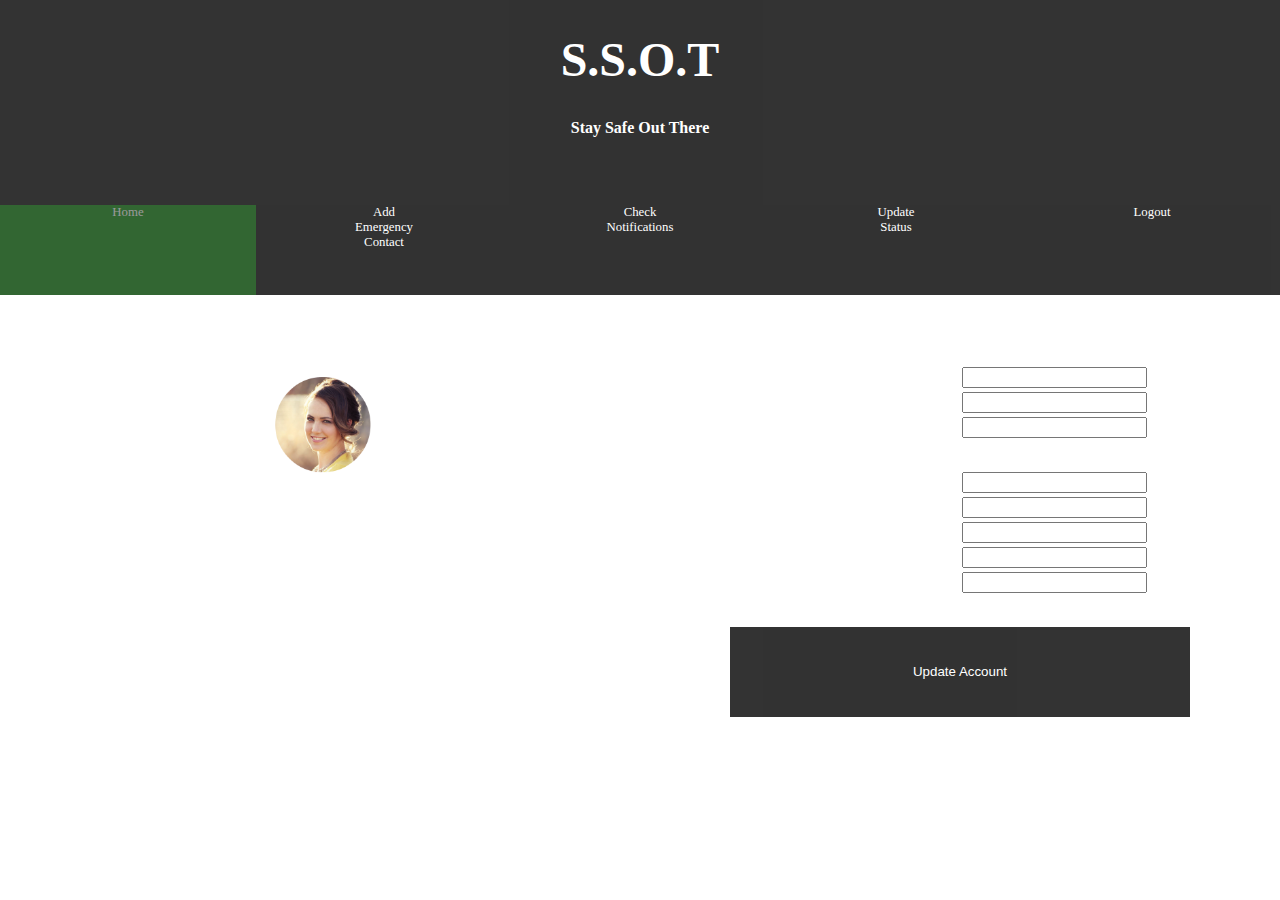
<file: src/main/resources/public/index.html>
﻿<!DOCTYPE html>
<html>

<head>
  <title>Welcome Page</title>
  <link rel="stylesheet" href="css/styles.css">
  <meta name="viewport" charset="utf-8" content="width=device-width, initial-scale=1">
  <script type="text/javascript">
    if (sessionStorage.getItem('user') == "") {
      window.location.replace("./html/login.html");
    } else {
      window.location.replace("./html/home.html");
    }
  </script>
</head>
</html>
</file>
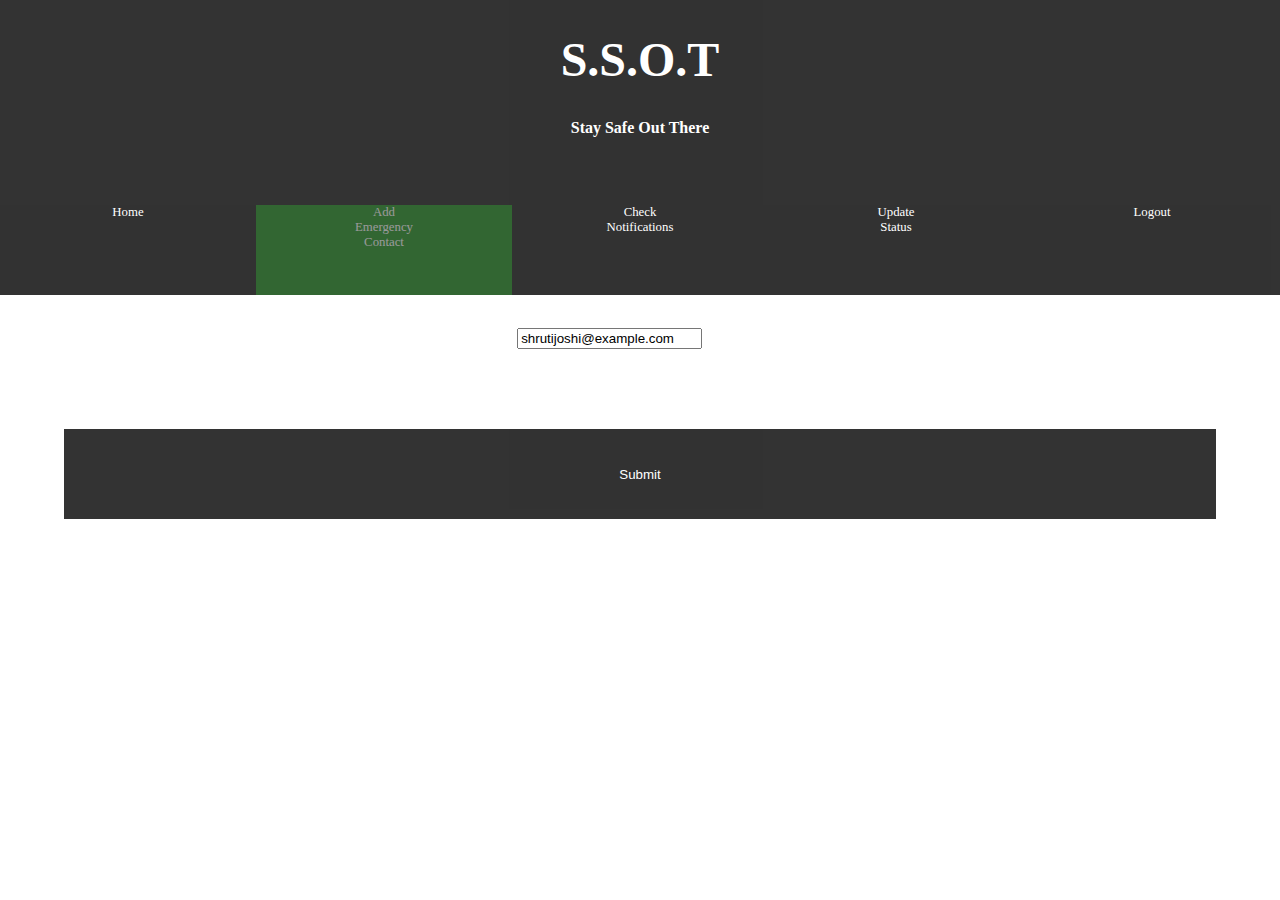
<file: src/main/resources/public/html/addemergencycontact.html>
﻿<!DOCTYPE html>
<html>

<head>
  <title>S.S.O.T | Add Emergency Contact</title>
  <link rel="stylesheet" href="../css/styles.css">
  <script src="../js/script.js"></script>
  <meta name="viewport" charset="utf-8" content="width=device-width, initial-scale=1">
</head>

<body>
  <div id="projectTitle">
    <h1>S.S.O.T</h1>
    <h2>Stay Safe Out There</h2>
    <br><br><br>
  </div>
  <div id="topnav">
    <a class="inactive" id="home" href="../index.html">Home</a>
    <a class="active" id="addEmergencyContact" href="#">Add<br>Emergency<br>Contact</a>
    <a class="inactive" id="checkNotifications" href="./checkNotifications.html">Check<br>Notifications</a>
    <a class="inactive" id="updateStatus" href="./updateStatus.html">Update<br>Status</a>
    <a class="inactive" id="logout" onclick="logout()">Logout</a>
  </div>
  <div class="row" id="addEmergencyContactForm">
      <br>
      <table>
          <tr>
            <td class="input_labels">Emergency Contact Email</td>
            <td>
                <input type="text" id="emergencyContactEmail" value="shrutijoshi@example.com">
            </td>
          </tr>
      </table>
      <div class="submit_area" id="submit">
          <button type="button"
          onclick="addEmergencyContact(document.getElementById('emergencyContactEmail').value)">Submit</button>
      </div>
    </div>
</body>

</html>
</file>
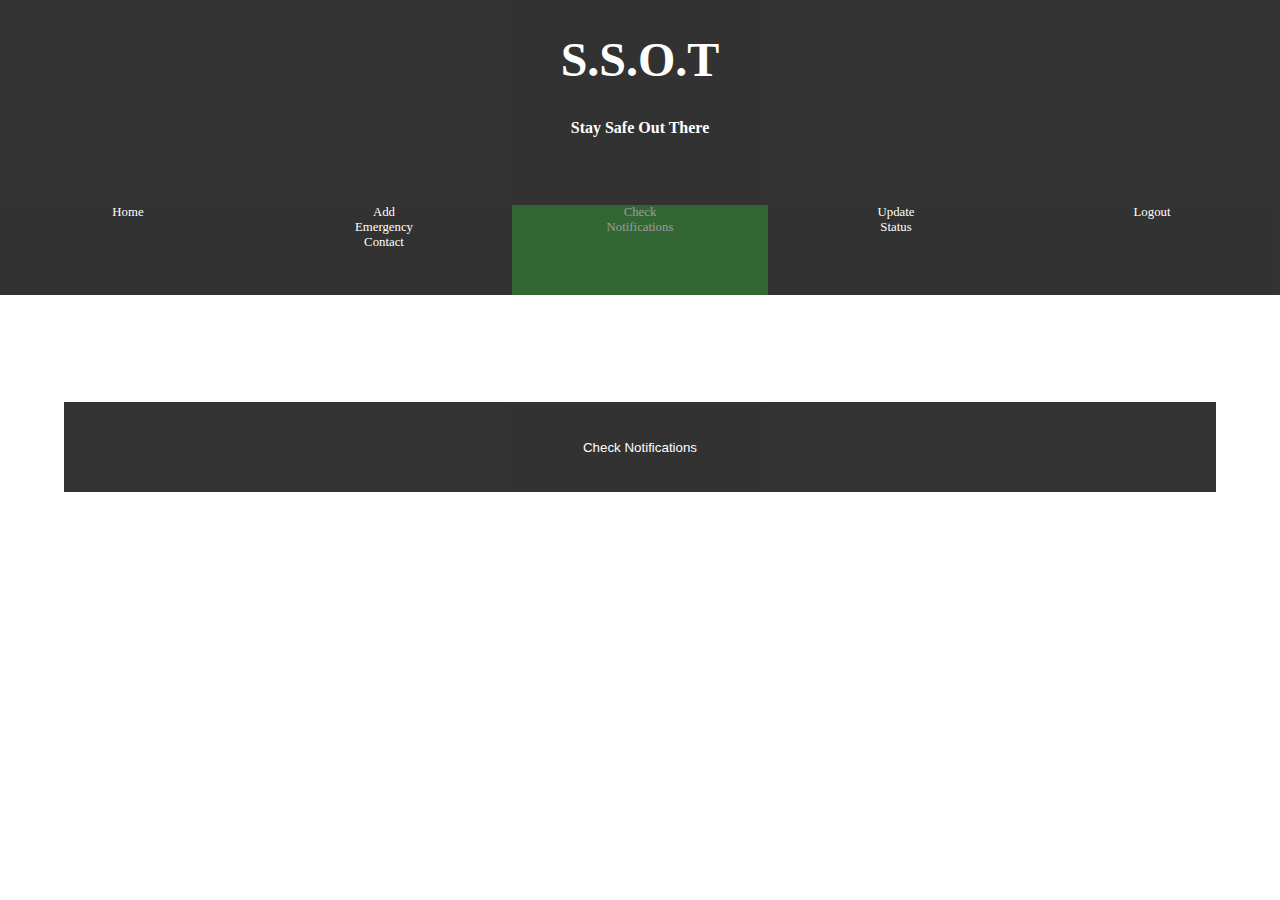
<file: src/main/resources/public/html/checkNotifications.html>
﻿<!DOCTYPE html>
<html>

<head>
  <title>S.S.O.T | Check Notifications</title>
  <link rel="stylesheet" href="../css/styles.css">
  <script src="../js/script.js"></script>
  <meta name="viewport" charset="utf-8" content="width=device-width, initial-scale=1">
</head>

<body>
  <div id="projectTitle">
    <h1>S.S.O.T</h1>
    <h2>Stay Safe Out There</h2>
    <br><br><br>
  </div>
  <div id="topnav">
    <a class="inactive" id="home" href="../index.html">Home</a>
    <a class="inactive" id="addEmergencyContact" href="./addemergencycontact.html">Add<br>Emergency<br>Contact</a>
    <a class="active" id="checkNotifications" href="#">Check<br>Notifications</a>
    <a class="inactive" id="updateStatus" href="./updateStatus.html">Update<br>Status</a>
    <a class="inactive" id="logout" onclick="logout()">Logout</a>
  </div>
  <div class="row" id="checkNotificationsForm">
      <br>
      <table id="notificationTable">
      </table>
      <div class="submit_area">
          <button type="button"
          onclick="checkNotifications()">Check Notifications</button>
      </div>
    </div>
</body>

</html>
</file>
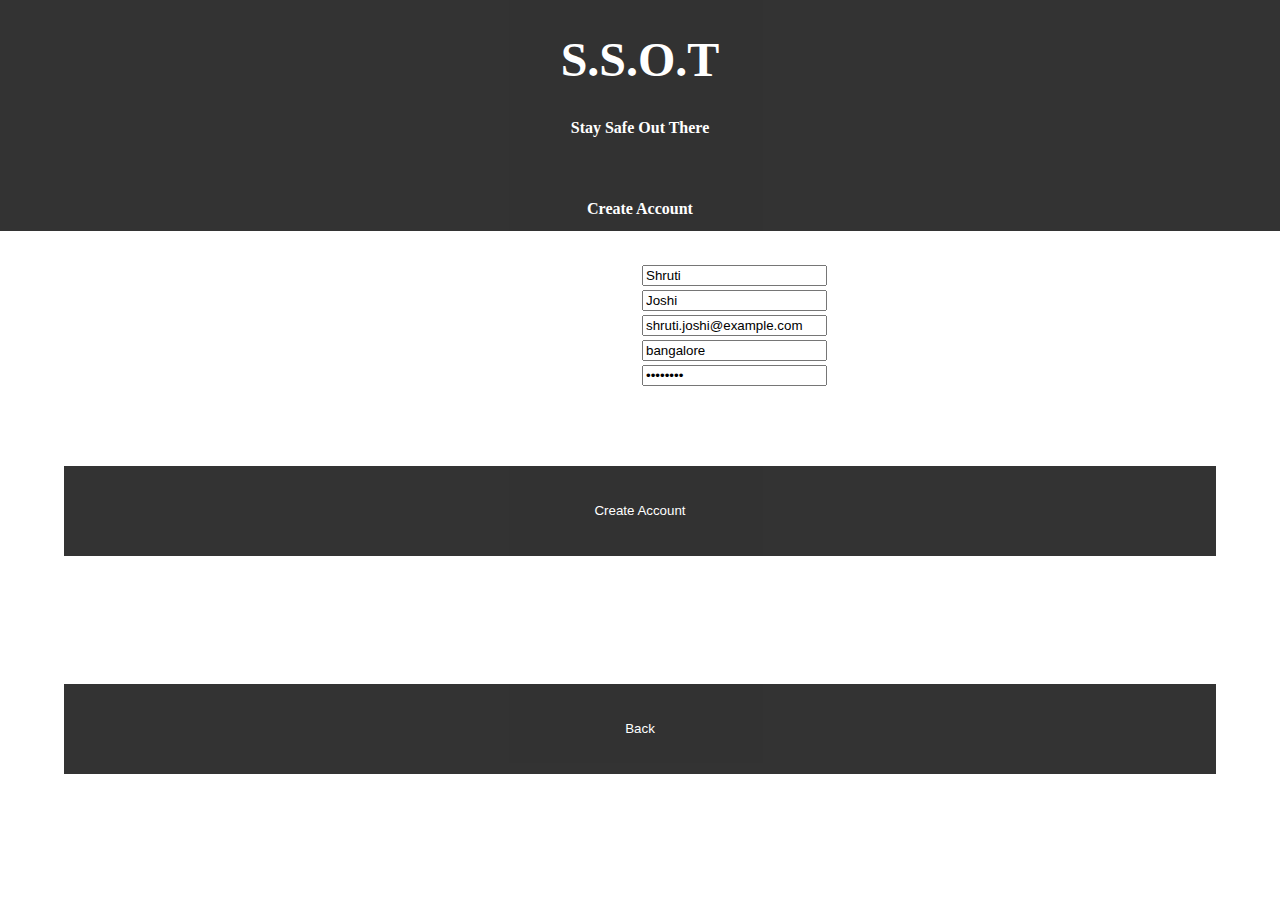
<file: src/main/resources/public/html/createuser.html>
﻿<!DOCTYPE html>
<html>

<head>
  <title>Welcompe Page</title>
  <link rel="stylesheet" href="../css/styles.css">
  <script src="../js/script.js"></script>
  <meta name="viewport" charset="utf-8" content="width=device-width, initial-scale=1">
</head>

<body>
  <div id="projectTitle">
    <h1>S.S.O.T</h1>
    <h2>Stay Safe Out There</h2>
    <br><br>
    <h2> Create Account </h2>
  </div>
  <div class="row" id="createUserForm">
      <br>
      <table>
          <tr>
            <td class="input_labels">First name</td>
            <td class="input_area">
                <input type="text" id="firstName" value="Shruti">
            </td>
          </tr>
          <tr>
            <td class="input_labels">Last name</td>
            <td>
                <input type="text" id="lastName" value="Joshi">
            </td>
          </tr>
          <tr>
            <td class="input_labels">Email</td>
            <td class="input_area">
                <input type="text" id="email" value="shruti.joshi@example.com">
            </td>
          </tr>
          <tr>
            <td class="input_labels">Location</td>
            <td class="input_area">
                <input type="text" id="location" value="bangalore">
            </td>
          </tr>
          <tr>
            <td class="input_labels">Password</td>
            <td class="input_area">
                <input type="password" id="password" value="password">
            </td>
          </tr>
      </table>
      <div class="submit_area">
          <button type="button"
          onclick="createUser(document.getElementById('firstName').value, document.getElementById('lastName').value, document.getElementById('email').value,document.getElementById('location').value,  document.getElementById('password').value)">Create Account</button>
      </div>
      <div class="submit_area">
          <button type="button"
          onclick="logout()">Back</button>
      </div>
    </div>
</body>

</html>
</file>
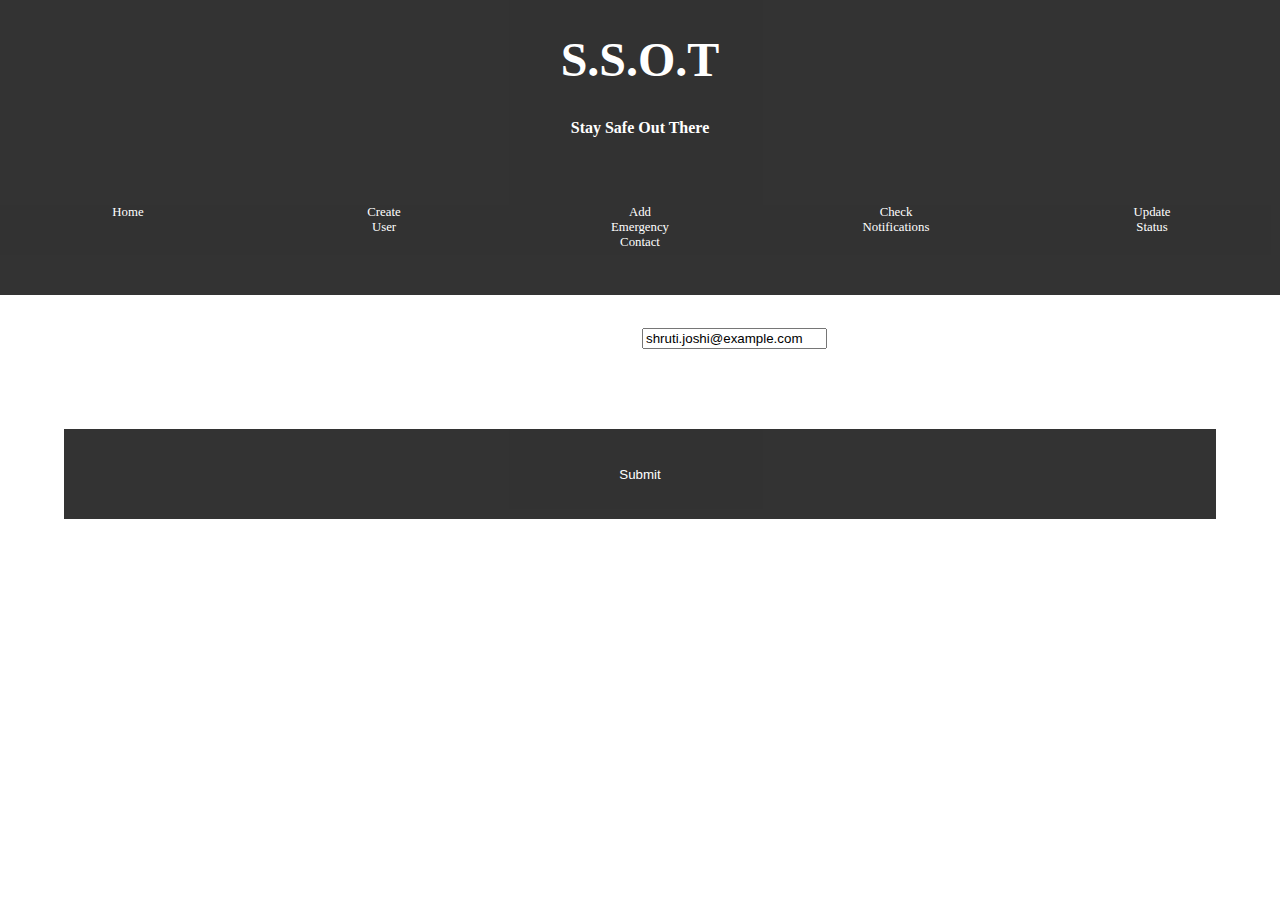
<file: src/main/resources/public/html/deleteuser.html>
﻿<!DOCTYPE html>
<html>

<head>
  <title>Welcompe Page</title>
  <link rel="stylesheet" href="../css/styles.css">
  <script src="../js/script.js"></script>
  <meta name="viewport" charset="utf-8" content="width=device-width, initial-scale=1">
</head>

<body>
  <div id="projectTitle">
    <h1>S.S.O.T</h1>
    <h2>Stay Safe Out There</h2>
    <br><br><br>
  </div>
  <div id="topnav">
    <a class="inactive" id="home" href="../index.html">Home</a>
    <a class="inactive" id="createUser" href="./createUser.html">Create<br>User</a>
    <a class="inactive" id="addEmergencyContact" href="./addemergencycontact.html">Add<br>Emergency<br>Contact</a>
    <a class="inactive" id="checkNotifications" href="./checkNotifications.html">Check<br>Notifications</a>
    <a class="inactive" id="updateStatus" href="./updateStatus.html">Update<br>Status</a>
    <a class="active" id="deleteUser" href="#">Delete<br>User</a>
  </div>
  <div class="row" id="deleteUserForm">
      <br>
      <table>
          <tr>
            <td class="input_labels">Email</td>
            <td class="input_area">
                <input type="text" id="email" value="shruti.joshi@example.com">
            </td>
          </tr>
      </table>
      <div class="submit_area">
          <button type="button"
          onclick="deleteUser(document.getElementById('email').value)">Submit</button>
      </div>
    </div>
</body>

</html>
</file>
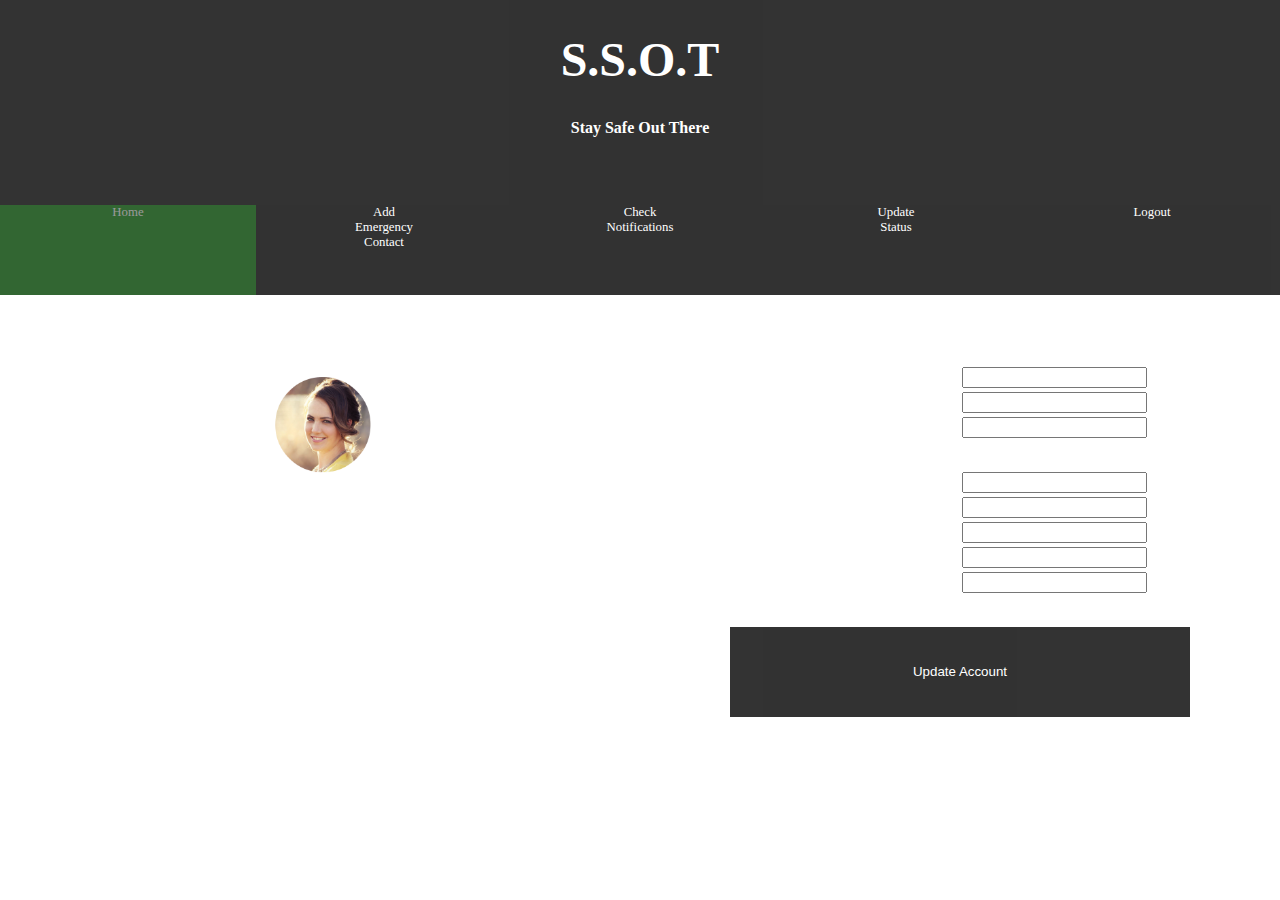
<file: src/main/resources/public/html/home.html>
<!DOCTYPE html>
<html>

<head>
  <title>S.S.O.T | Home</title>
  <link rel="stylesheet" href="../css/styles.css">
  <script src="../js/script.js"></script>
  <script type="text/javascript">
    window.onload = userDetails;
  </script>
  <meta name="viewport" charset="utf-8" content="width=device-width, initial-scale=1">
</head>

<body>
  <div id="projectTitle">
    <h1>S.S.O.T</h1>
    <h2>Stay Safe Out There</h2>
    <br><br><br>
  </div>
  <div id="topnav">
    <a class="active" id="home" href="#">Home</a>
    <a class="inactive" id="addEmergencyContact" href="./addemergencycontact.html">Add<br>Emergency<br>Contact</a>
    <a class="inactive" id="checkNotifications" href="./checkNotifications.html">Check<br>Notifications</a>
    <a class="inactive" id="updateStatus" href="./updateStatus.html">Update<br>Status</a>
    <a class="inactive" id="logout" onclick="logout()">Logout</a>
  </div>
  <div class="row" id="wrap">
    <div class="column" id="left_col">
      <p>
        <img src="../assets/female.png" style="width: 20%; height: 20%;">
        <br>
        Stay safe with accurate and reliable weather Anywhere, Anytime!
        Up to the minute Weather reports available right in your mobiles and PC.
        Get your weather updates personalized. Weather alerts sent right your loved ones in case of emergencies
      </p>
    </div>
    <div class="column" id="right_col">
      <table>
        <tr>
          <td class="input_labels">First name</td>
          <td class="input_area">
            <input type="text" id="firstName">
          </td>
        </tr>
        <tr>
          <td class="input_labels">Last name</td>
          <td>
            <input type="text" id="lastName">
          </td>
        </tr>
        <tr>
          <td class="input_labels">Email</td>
          <td class="input_area">
            <input type="text" id="email">
          </td>
        </tr>
      </table>
      <div style="text-align: center">Address</div>
      <table>
        <tr>
          <td class="input_labels">Adress Line 1</td>
          <td class="input_area">
            <input type="text" id="addressLine1">
          </td>
        </tr>
        <tr>
          <td class="input_labels">Adress Line 2</td>
          <td class="input_area">
            <input type="text" id="addressLine2">
          </td>
        </tr>
        <tr>
          <td class="input_labels">City</td>
          <td class="input_area">
            <input type="text" id="city">
          </td>
        </tr>
        <tr>
          <td class="input_labels">State</td>
          <td class="input_area">
            <input type="text" id="state">
          </td>
        </tr>
        <tr>
          <td class="input_labels">Country</td>
          <td class="input_area">
            <input type="text" id="country">
          </td>
        </tr>
      </table>
      <div class="submit_area">
        <button type="button"
          onclick="updateUser(document.getElementById('firstName').value, document.getElementById('lastName').value, document.getElementById('email').value, document.getElementById('addressLine1').value, document.getElementById('addressLine2').value, document.getElementById('city').value, document.getElementById('state').value, document.getElementById('country').value)">Update
          Account</button>
      </div>
    </div>
  </div>
</body>

</html>
</file>
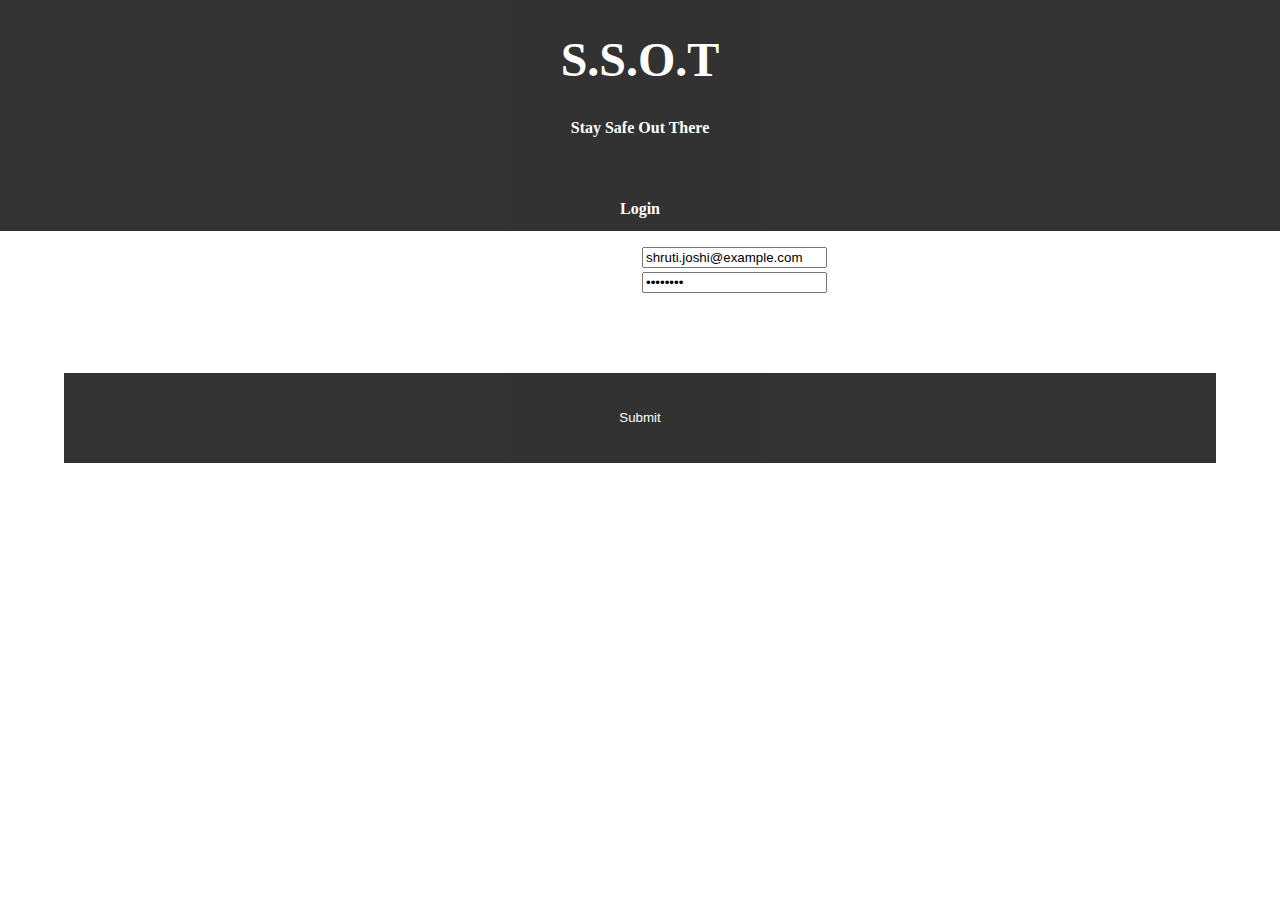
<file: src/main/resources/public/html/login.html>
<!DOCTYPE html>
<html>

<head>
    <title>S.S.O.T | Login</title>
    <link rel="stylesheet" href="../css/styles.css">
    <script src="../js/script.js"></script>
    <meta name="viewport" charset="utf-8" content="width=device-width, initial-scale=1">
</head>

<body>
    <div id="projectTitle">
        <h1>S.S.O.T</h1>
        <h2>Stay Safe Out There</h2>
        <br><br>
        <h2> Login </h2>
    </div>
    <div class="row" id="login">
        <table>
            <tr>
                <td class="input_labels">Email</td>
                <td class="input_area">
                    <input type="text" id="email" value="shruti.joshi@example.com" placeholder="Email">
                </td>
            </tr>
            <tr>
                <td class="input_labels">Password</td>
                <td>
                    <input type="password" id="password" value="password" placeholder="Password">
                </td>
            </tr>
        </table>
        <div class="submit_area">
            <button type="button"
                onclick="login(document.getElementById('email').value, document.getElementById('password').value)">Submit</button>
        </div>
        <div id="registerLink">
            <p>
                <a href="./createuser.html">or Register here</a>
            </p>
        </div>
    </div>

</html>
</file>
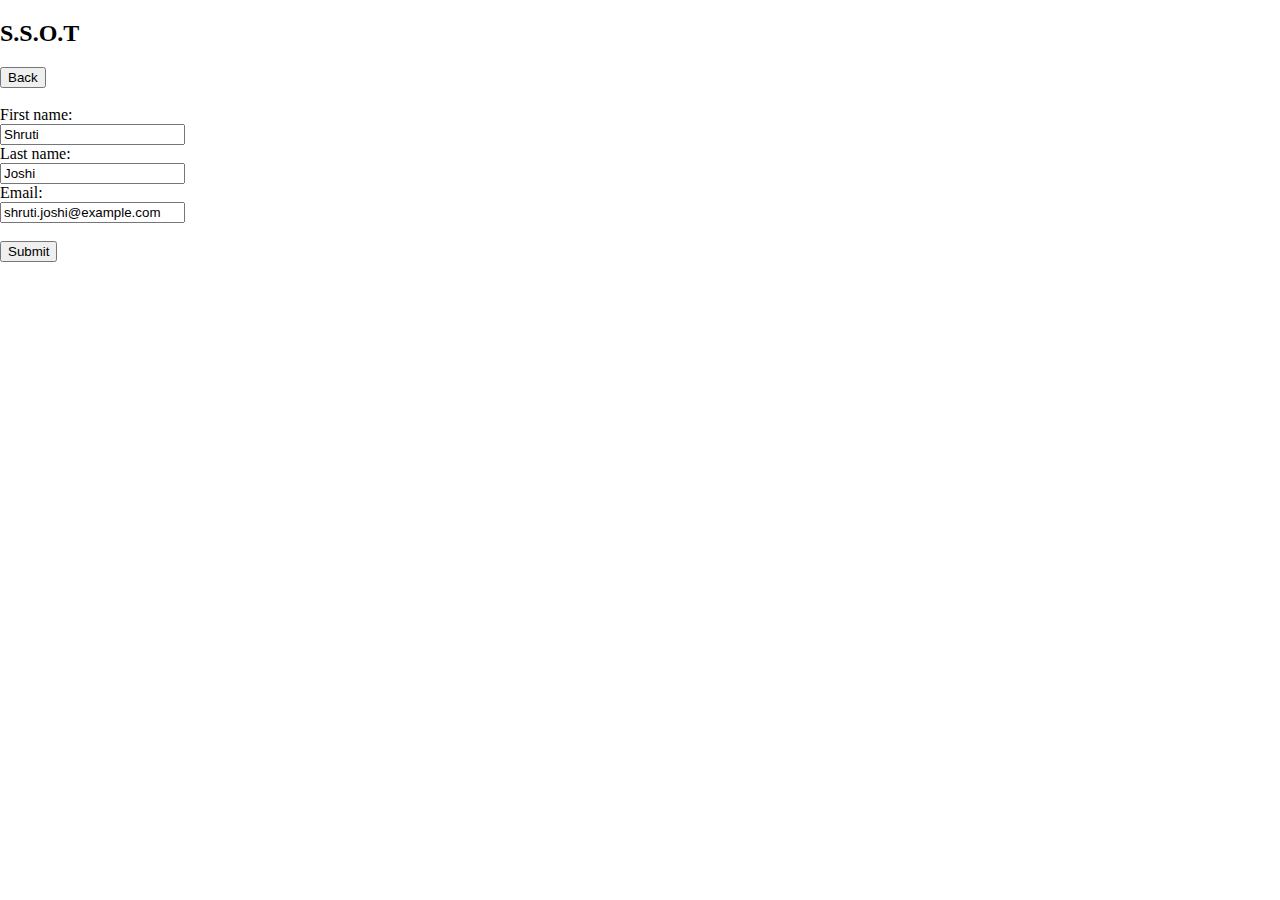
<file: src/main/resources/public/html/notifications.html>
<!DOCTYPE html>
<html>
<meta name="viewport" content="width=device-width, initial-scale=1.0">

<head>
    <title>
        S.S.O.T
    </title>
    <link rel="stylesheet" href="../css/styles.css">
    <script src="../js/script.js"></script>
</head>

<body>

    <div id="heading">
        <h2>S.S.O.T</h2>
    </div>
    <form action="../index.html">
        <input type="submit" value="Back" />
    </form>
    <br>
    <form name="createUserForm" onSubmit="submitForm()">
        First name:<br>
        <input type="text" name="firstName" value="Shruti">
        <br>
        Last name:<br>
        <input type="text" name="lastName" value="Joshi">
        <br>
        Email:<br>
        <input type="text" name="email" value="shruti.joshi@example.com">
        <br><br>
        <input name="Submit" type="submit" value="Submit">
    </form>
</body>

</html>
</file>
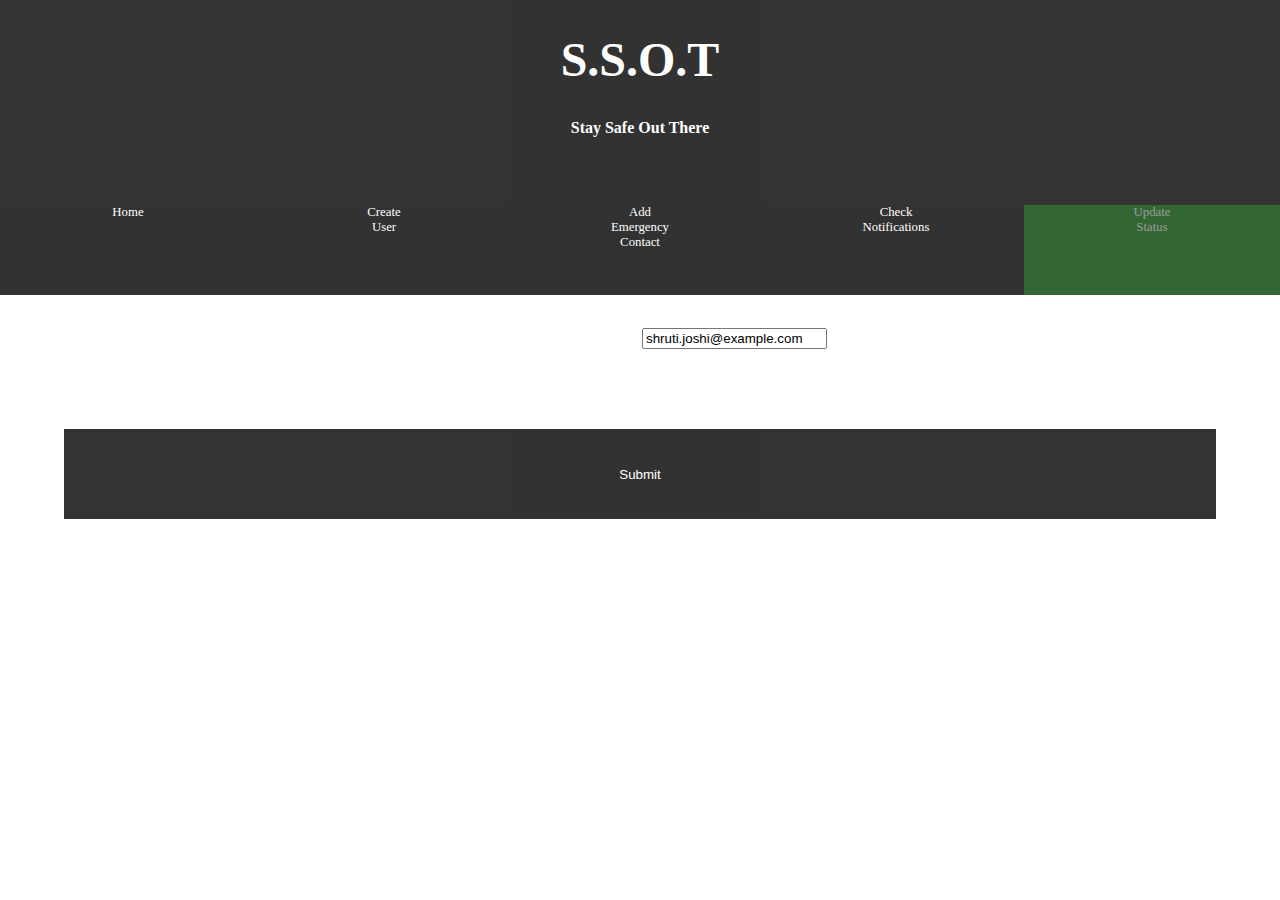
<file: src/main/resources/public/html/updatestatus.html>
﻿<!DOCTYPE html>
<html>

<head>
  <title>S.S.O.T</title>
  <link rel="stylesheet" href="../css/styles.css">
  <script src="../js/script.js"></script>
  <meta name="viewport" charset="utf-8" content="width=device-width, initial-scale=1">
</head>

<body>
  <div id="projectTitle">
    <h1>S.S.O.T</h1>
    <h2>Stay Safe Out There</h2>
    <br><br><br>
  </div>
  <div id="topnav">
    <a class="inactive" id="home" href="../index.html">Home</a>
    <a class="inactive" id="createUser" href="./createUser.html">Create<br>User</a>
    <a class="inactive" id="addEmergencyContact" href="./addemergencycontact.html">Add<br>Emergency<br>Contact</a>
    <a class="inactive" id="checkNotifications" href="./checkNotifications.html">Check<br>Notifications</a>
    <a class="active" id="updateStatus" href="#">Update<br>Status</a>
    <a class="inactive" id="deleteUser" href="./deleteUser.html">Delete<br>User</a>
  </div>
  <div class="row" id="updateStatusForm">
      <br>
      <table>
          <tr>
            <td class="input_labels">Email</td>
            <td class="input_area">
                <input type="text" id="email" value="shruti.joshi@example.com">
            </td>
          </tr>
      </table>
      <div class="submit_area">
          <button type="button"
          onclick="updateStatus(document.getElementById('email').value)">Submit</button>
      </div>
    </div>
</body>

</html>
</file>
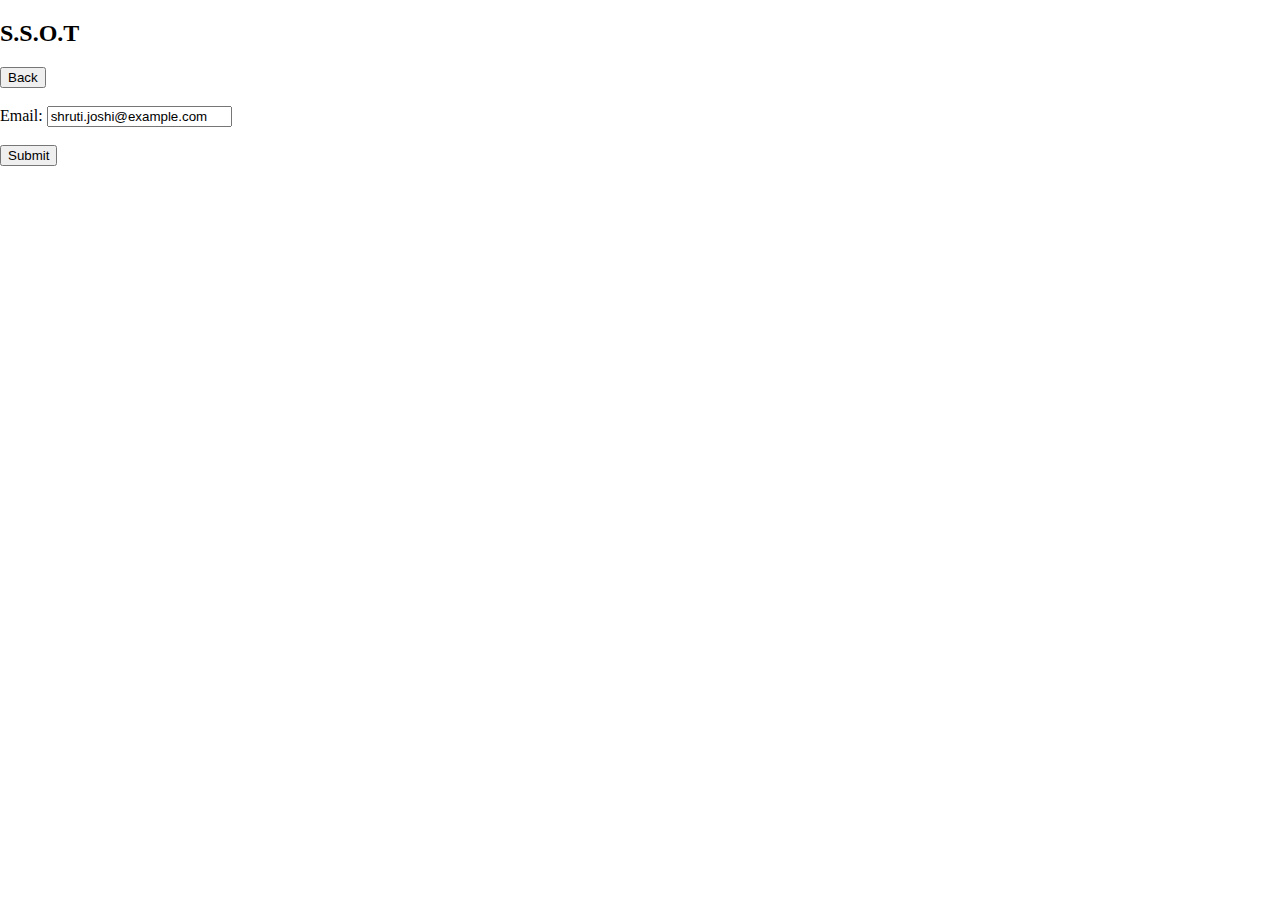
<file: src/main/resources/public/html/userdetails.html>
<!DOCTYPE html>
<html>
<meta name="viewport" content="width=device-width, initial-scale=1.0">

<head>
    <title>
        S.S.O.T
    </title>
    <link rel="stylesheet" href="../css/styles.css">
    <script src="../js/script.js"></script>
</head>

<body>

    <div id="heading">
        <h2>S.S.O.T</h2>
    </div>
    <form action="../index.html">
        <input type="submit" value="Back" />
    </form>
    <br>
    Email: <input type="text" id="email" value="shruti.joshi@example.com">
    <br><br>
    <button id="Submit" type="button" onclick="userDetails(document.getElementById('email').value)">Submit</button>
    <br><br>
    <p id="userDetailsResponseField"></p>
</body>

</html>
</file>
<file: src/main/resources/public/css/styles.css>
#topnav {
  overflow: hidden;
  background-color: black;
  opacity: 0.8;
  width: 100vw;
  height: 10vh;
  position: relative;
}
#topnav a {
  float: left;
  width: 20%;
  height: 100%;
  text-align: center;
  padding: 1vm 1vm;
  text-decoration: none;
  font-size: 80%;
}
a {
  color: white;
}
#topnav a:hover {
  background-color: rgb(22, 22, 22);
  color: white;
}
#topnav a.active {
  background-color: green;
  opacity: 0.5;
  color: white;
}
body {
  margin: 0 auto;
  background-image: url("https://livingwaterlutheran.us/wp-content/uploads/2015/03/dark_clouds_sky_sun-1600x900.jpg");
  width: 100vm;
  background-position: 0% 0%;
  background-repeat: no-repeat;
  position: inherit;
}
#projectTitle {
  overflow: hidden;
  background-color: black;
  opacity: 0.8;
  font-family: "Times New Roman", serif;
  font-style: normal;
  text-align: center;
  color: white;
}
#projectTitle h1 {
  font-size: 300%;
}
#projectTitle h2 {
  font-size: 100%;
}
h3{
  font-family: "Times New Roman", serif;
  font-style: normal;
  font-size: 20px;
  text-align: left;
  color: black;
}s
.wrap {
   width:600px;
   margin:0 auto;
}
.left_col {
   float:left;
   width:300px;
}
.right_col {
   float:right;
   width:300px;
}
.row {
  width: 100vw;
  font-family: 'Times New Roman', Times, serif;
  font-size: 100%;
  color: white;
}
.row .column {
  float: left;
  color: white;
  width: 40%;
  padding: 5%;
  text-align: justify;
}
.row table {
  table-layout: auto;
  column-width: 50%;
  column-gap: 10%;
  width: 100%;
  padding: 1%;
}
.row table .input_labels{
  width: 40%;
  text-align: right;
}
.row table .input_area{
  width: 40%;
  text-align: left;
}
.row table tr{
  padding: 1%;
}
.row .submit_area {
  width: 90%;
  padding: 5%;
  height: 10vh;
  align-self: center; 
}
.row .submit_area #submit {
  height: 100%;
}
.row .submit_area #logout {
  height: 50%;
}
.row .submit_area button {
  width: 100%;
  height: 100%;
  align-self: auto;
  border: none;
  background-color: black;
  color: white;
  opacity: 0.8;
}
html {
  margin: 0 auto;
  height: 100vm;
  width: 100vm;
}
.form {
  padding: 5%;
  color: beige;
}
button {
	cursor: pointer;
}
#registerLink {
  width: 100vw;
  align-content: center;
  text-align: center;
}
p {
  text-align: center;
}
</file>
